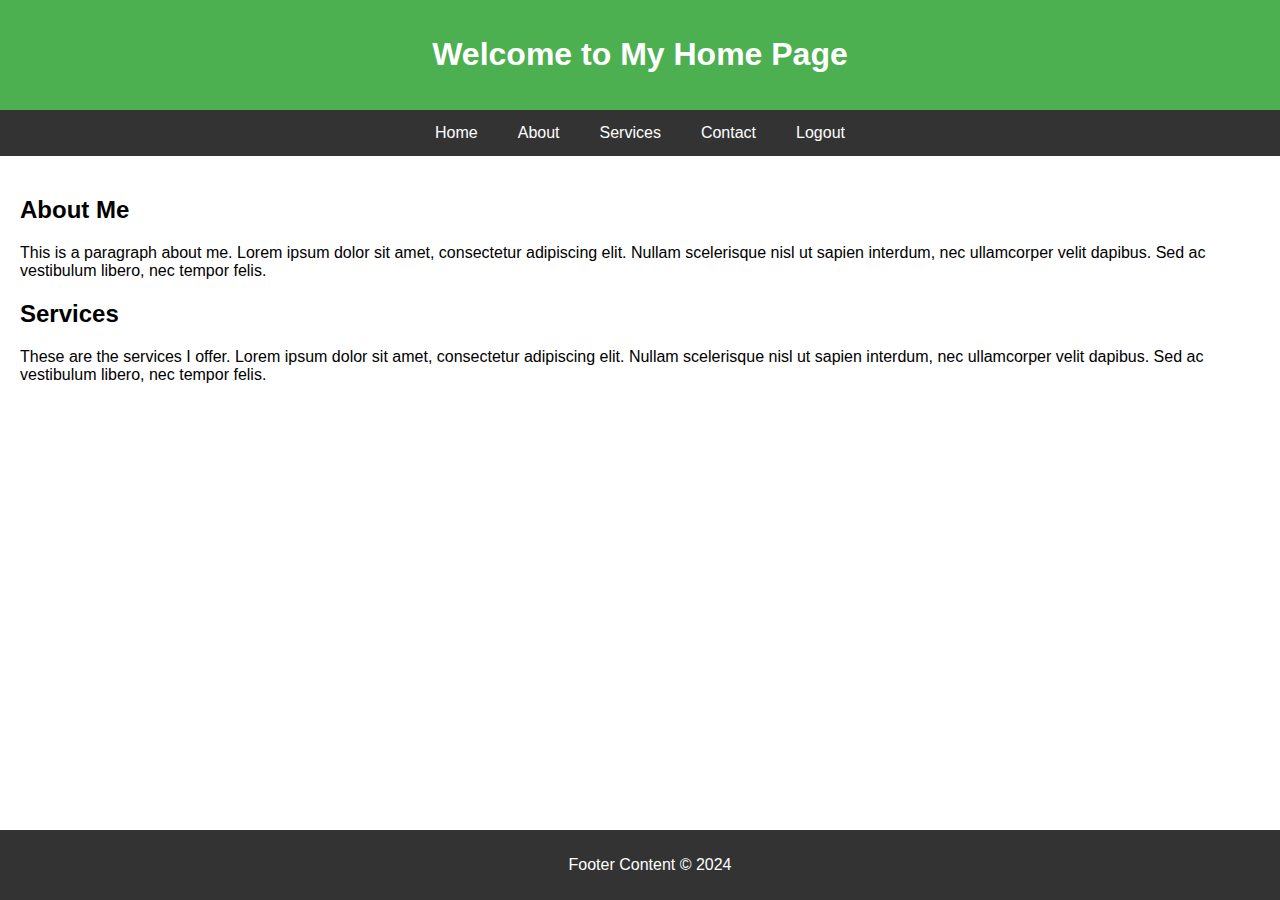
<file: src/main/resources/templates/index.html>
<!DOCTYPE html>
<html lang="en">
<head>
    <meta charset="UTF-8">
    <meta name="viewport" content="width=device-width, initial-scale=1.0">
    <title>My Home Page</title>
    <style>
        body {
            font-family: Arial, sans-serif;
            margin: 0;
            padding: 0;
        }

        header {
            background-color: #4CAF50;
            color: white;
            padding: 15px 10px;
            text-align: center;
        }

        nav {
            display: flex;
            justify-content: center;
            background-color: #333;
        }

        nav a {
            color: white;
            padding: 14px 20px;
            text-decoration: none;
            text-align: center;
        }

        nav a:hover {
            background-color: #ddd;
            color: black;
        }

        main {
            padding: 20px;
        }

        footer {
            background-color: #333;
            color: white;
            text-align: center;
            padding: 10px;
            position: fixed;
            bottom: 0;
            width: 100%;
        }
    </style>
</head>
<body>
    <header>
        <h1>Welcome to My Home Page</h1>
    </header>
    <nav>
        <a href="#home">Home</a>
        <a href="#about">About</a>
        <a href="#services">Services</a>
        <a href="#contact">Contact</a>
        <a href="/req/logout">Logout</a>

    </nav>
    <main>
        <h2>About Me</h2>
        <p>This is a paragraph about me. Lorem ipsum dolor sit amet, consectetur adipiscing elit. Nullam scelerisque nisl ut sapien interdum, nec ullamcorper velit dapibus. Sed ac vestibulum libero, nec tempor felis.</p>
        <h2>Services</h2>
        <p>These are the services I offer. Lorem ipsum dolor sit amet, consectetur adipiscing elit. Nullam scelerisque nisl ut sapien interdum, nec ullamcorper velit dapibus. Sed ac vestibulum libero, nec tempor felis.</p>
    </main>
    <footer>
        <p>Footer Content &copy; 2024</p>
    </footer>
</body>
</html>
</file>
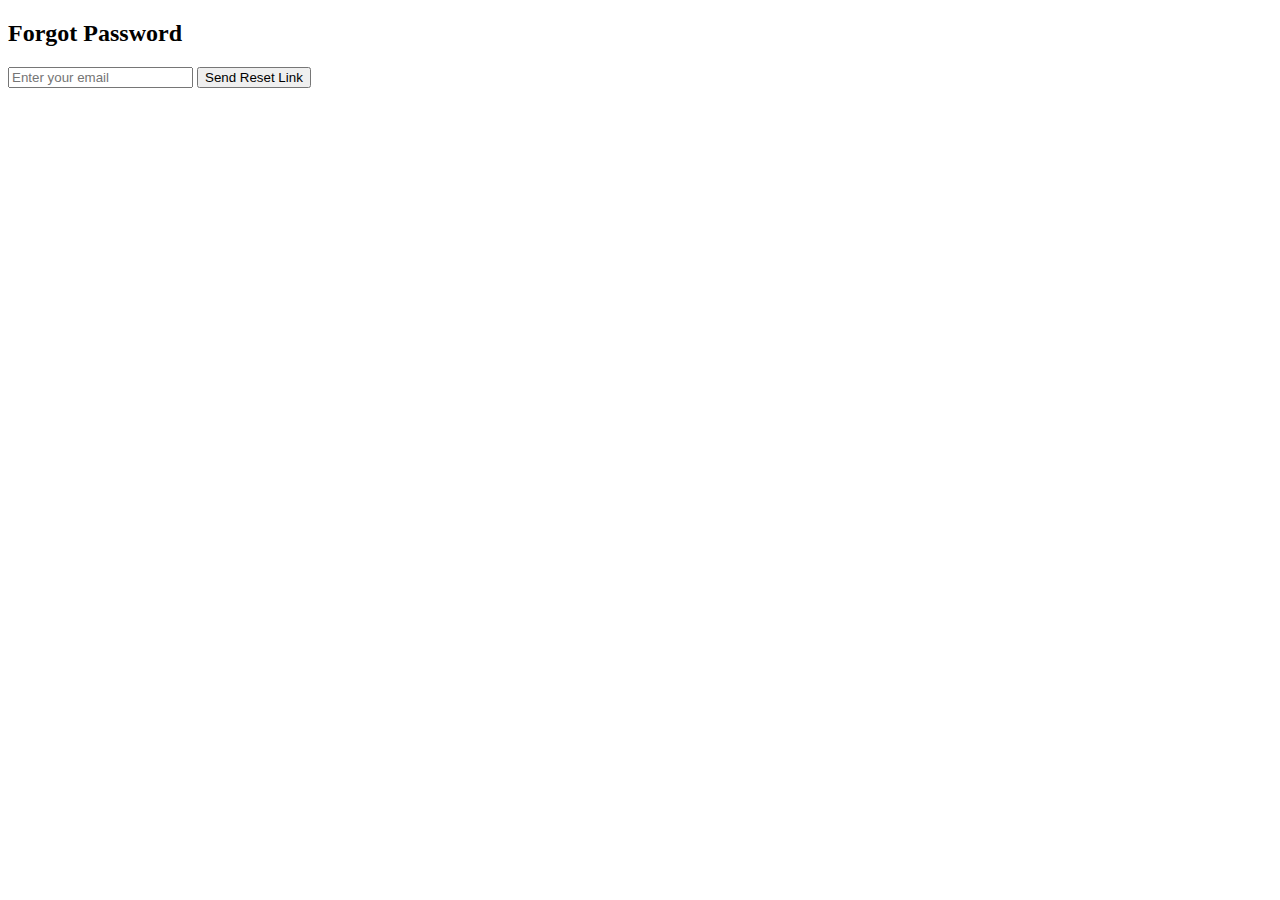
<file: src/main/resources/templates/forgotpassword.html>
<!DOCTYPE html>
<html lang="en">
<head>
    <meta charset="UTF-8">
    <title>Forgot Password</title>
</head>
<body>
<h2>Forgot Password</h2>
<form action="/req/forgot-password" method="post">
    <input type="email" name="email" placeholder="Enter your email" required>
    <button type="submit">Send Reset Link</button>
</form>
</body>
</html>
</file>
